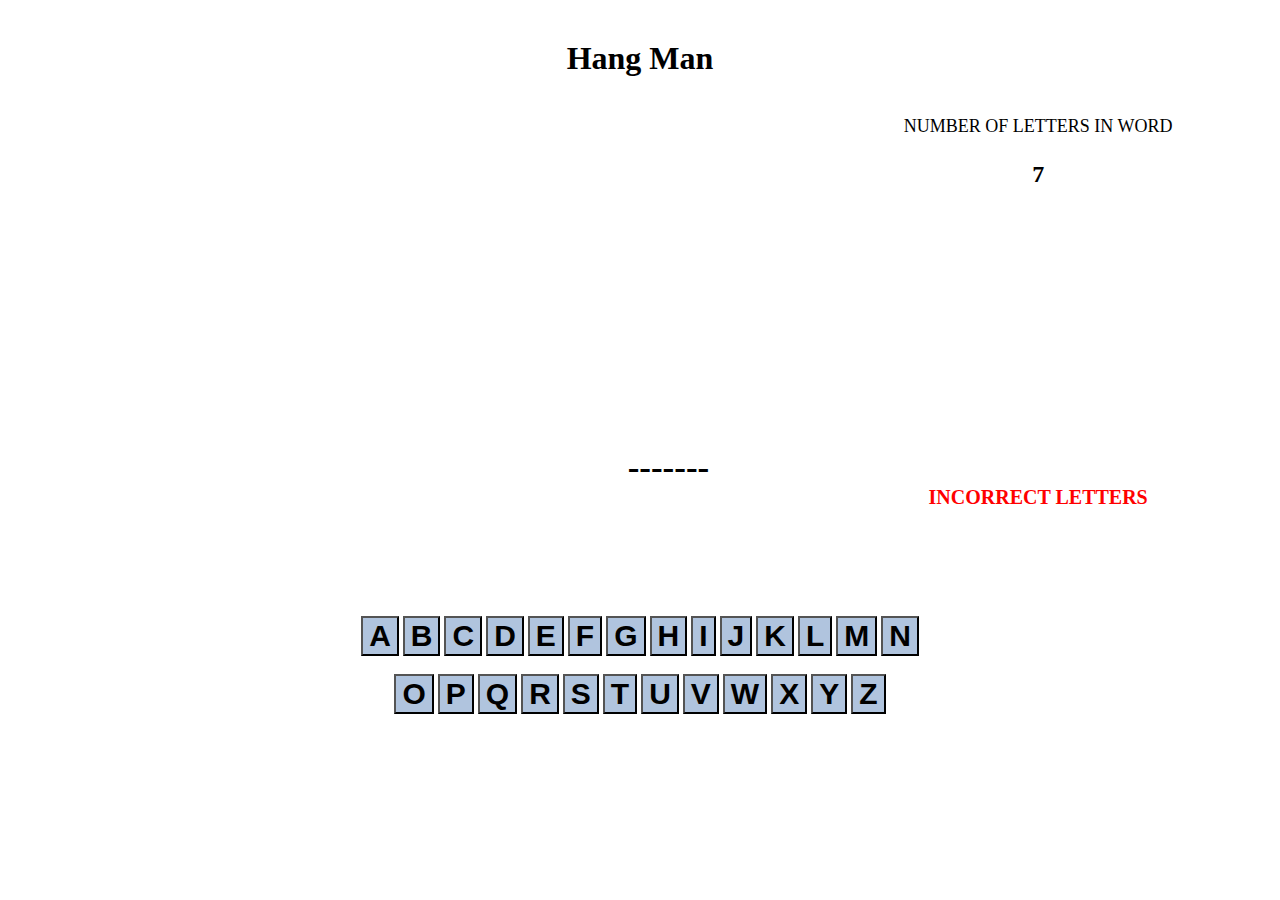
<file: index.html>
<!DOCTYPE html>
<html>
  <head>
    <meta charset="utf-8">
    <meta name="viewport" content="width=device-width, initial-scale=1.0">
    <link rel="icon" href="img/icon.png">
    <link rel="stylesheet" href="css/master.css">
    <script src="js/countriesList.js" charset="utf-8"></script>
    <script src="js/master.js" charset="utf-8"></script>
    <script src="js/hangMan.js" charset="utf-8"></script>
    <title>HANG MAN</title>
  </head>
  <body>
    <h1 style="text-align:center">Hang Man</h1>
    <div class="container">
      <div class="upper">
        <div class="partOne" id="partOne">

        </div>
        <div class="partTwo">
          <div class="horPartUp">
            <p id="wordText"></p>
            </div>
          </div>
          <div class="partThree">
            <div class="horPartUp">
              <p style="font-size=15px">NUMBER OF LETTERS IN WORD</p>
              <p id="charCount" style="font-size:24px;font-weight:bold"></p>
          </div>
          <div class="horPartDown">
            <p class="error">INCORRECT LETTERS</p>
            <p class="error" style="font-size:25px" id="error"></p>
          </div>
        </div>
      </div>
      <br />
      <div id="keyboard">
        <button class="custom" type="button" id="A">A</button>
        <button class="custom" type="button" id="B">B</button>
        <button class="custom" type="button" id="C">C</button>
        <button class="custom" type="button" id="D">D</button>
        <button class="custom" type="button" id="E">E</button>
        <button class="custom" type="button" id="F">F</button>
        <button class="custom" type="button" id="G">G</button>
        <button class="custom" type="button" id="H">H</button>
        <button class="custom" type="button" id="I">I</button>
        <button class="custom" type="button" id="J">J</button>
        <button class="custom" type="button" id="K">K</button>
        <button class="custom" type="button" id="L">L</button>
        <button class="custom" type="button" id="M">M</button>
        <button class="custom" type="button" id="N">N</button><br/><br/>
        <button class="custom" type="button" id="O">O</button>
        <button class="custom" type="button" id="P">P</button>
        <button class="custom" type="button" id="Q">Q</button>
        <button class="custom" type="button" id="R">R</button>
        <button class="custom" type="button" id="S">S</button>
        <button class="custom" type="button" id="T">T</button>
        <button class="custom" type="button" id="U">U</button>
        <button class="custom" type="button" id="V">V</button>
        <button class="custom" type="button" id="W">W</button>
        <button class="custom" type="button" id="X">X</button>
        <button class="custom" type="button" id="Y">Y</button>
        <button class="custom" type="button" id="Z">Z</button>
      </div>
    </div>
  </body>
</html>
</file>
<file: css/master.css>
body{
  background: white;
  margin-top: 40px;
}

.container{
  height: 750px;
  width: 90%;
  margin: 0px auto;
}

.upper{
  height: 500px;
  width: 100%;
}

#keyboard{
  text-align: center;
  height: 250px;
  width: 100%;
}

.partOne{
  width: 35%;
  height: 100%;
  float: left;
}

.partTwo{
  width: 35%;
  height: 100%;
  float: left;
}

.partThree{
  width: 30%;
  height: 100%;
  float: left;
}

.custom{
  color: black;
  font-size:30px;
  font-weight: 800;
  background-color: lightsteelblue;
}

.horPartUp{
  width: 100%;
  height: 70%;
  text-align: center;
  font-size: 18px;
}

.horPartDown{
  width: 100%;
  height: 30%;
  text-align: center;
  color: red;
}

.error{
  text-align: center;
  color: red;
  font-weight: bold;
  font-size: 20px;
}

#wordText{
  margin-top: 350px;
  font-size: 35px;
  font-weight: bold;
  text-align: center;
}
</file>
